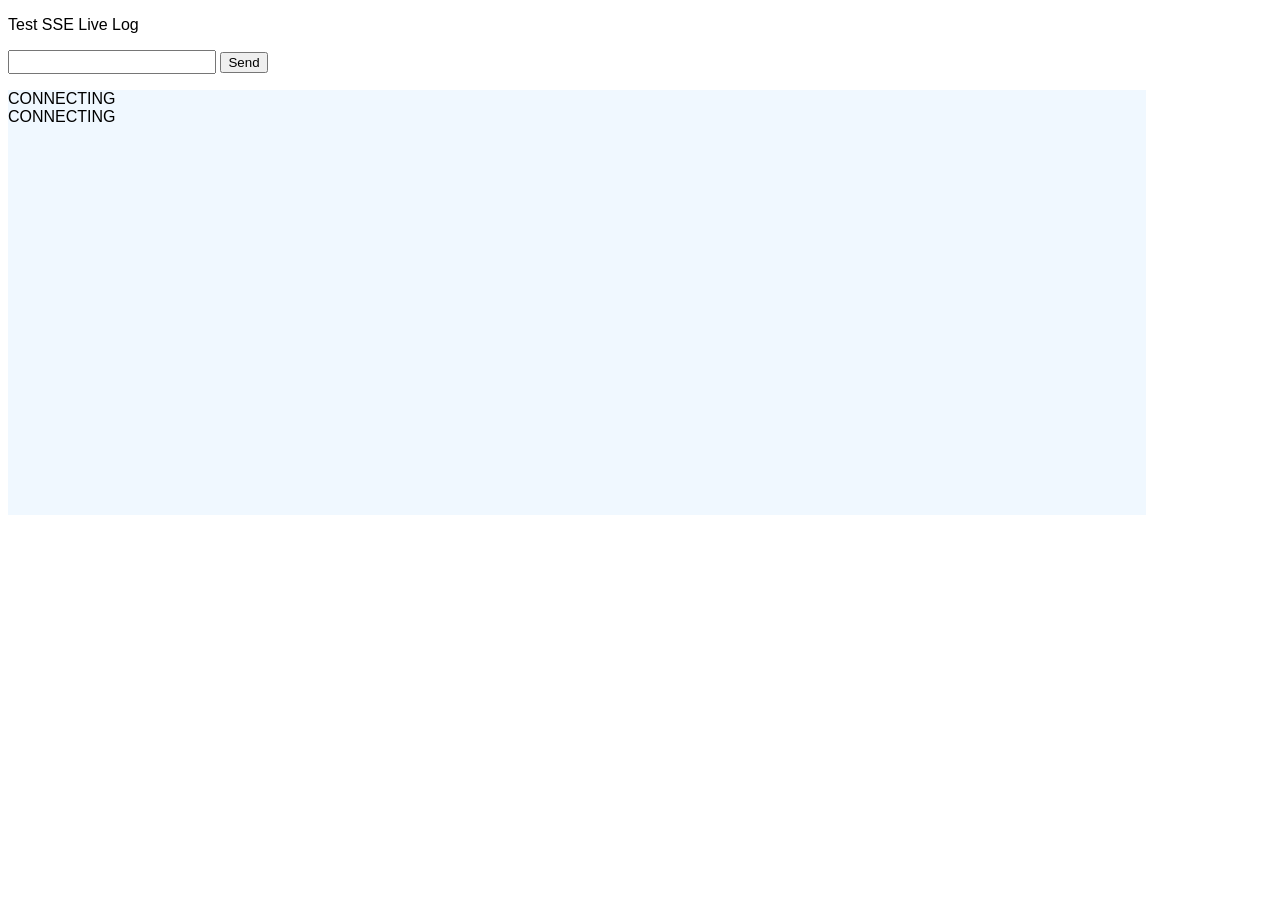
<file: example/index.html>
<!DOCTYPE html>
<html lang="en">

<head>
   <meta charset="UTF-8">
   <meta http-equiv="X-UA-Compatible" content="IE=edge">
   <meta name="viewport" content="width=device-width, initial-scale=1.0">
   <!-- Suppress browser request for favicon.ico     -->
   <link rel="icon" type="image/x-icon" href="data:image/x-icon;,">
   <link rel="stylesheet" href="./styles.css">
   <title>Test Log</title>
</head>

<body>
   <h3>Test SSE Live Log</h3>
   <input id="msg" type="text"></input>
   <button id='send'>Send</button>
   <pre id="pre"></pre>
   <script type='module' src="./app.js"></script>
</body>

</html>
</file>
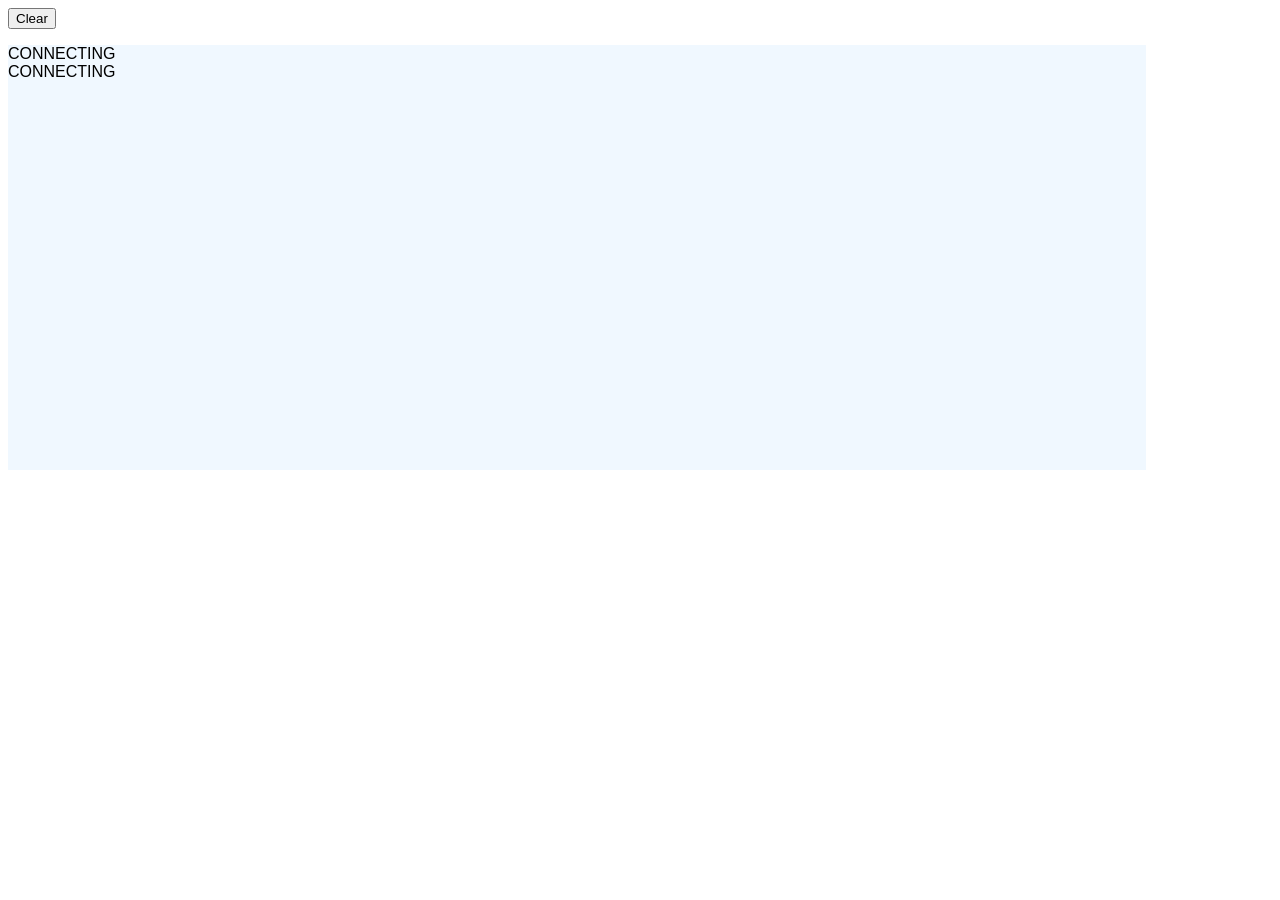
<file: viewer/index.html>
<!DOCTYPE html>
<html lang="en">

<head>
   <meta charset="UTF-8">
   <meta http-equiv="X-UA-Compatible" content="IE=edge">
   <meta name="viewport" content="width=device-width, initial-scale=1.0">
   <!-- Suppress browser request for favicon.ico -->
   <link rel="shortcut icon" type="image/x-icon" href="data:image/x-icon;,">
   <link rel="stylesheet" href="./styles.css">
   <title>LiveLog</title>
</head>

<body>
   <button id="clear">Clear</button>
   <pre id="pre"></pre>

</body>
<script type="module" src="./app.js">
</script>

</html>
</file>
<file: example/styles.css>
* {
   font-family: sans-serif;
}

h3 {
   font: inherit;
}

input{
   font: inherit;
}

#pre {
   font: inherit;
   background-color: aliceblue;
   width: 90%;
   height: 425px;
   overflow: auto;
}
</file>
<file: viewer/styles.css>
* {
   font-family: sans-serif;
}

h3 {
   font: inherit;
}

input{
   font: inherit;
}

#pre {
   font: inherit;
   background-color: aliceblue;
   width: 90%;
   height: 425px;
   overflow: auto;
}
</file>
